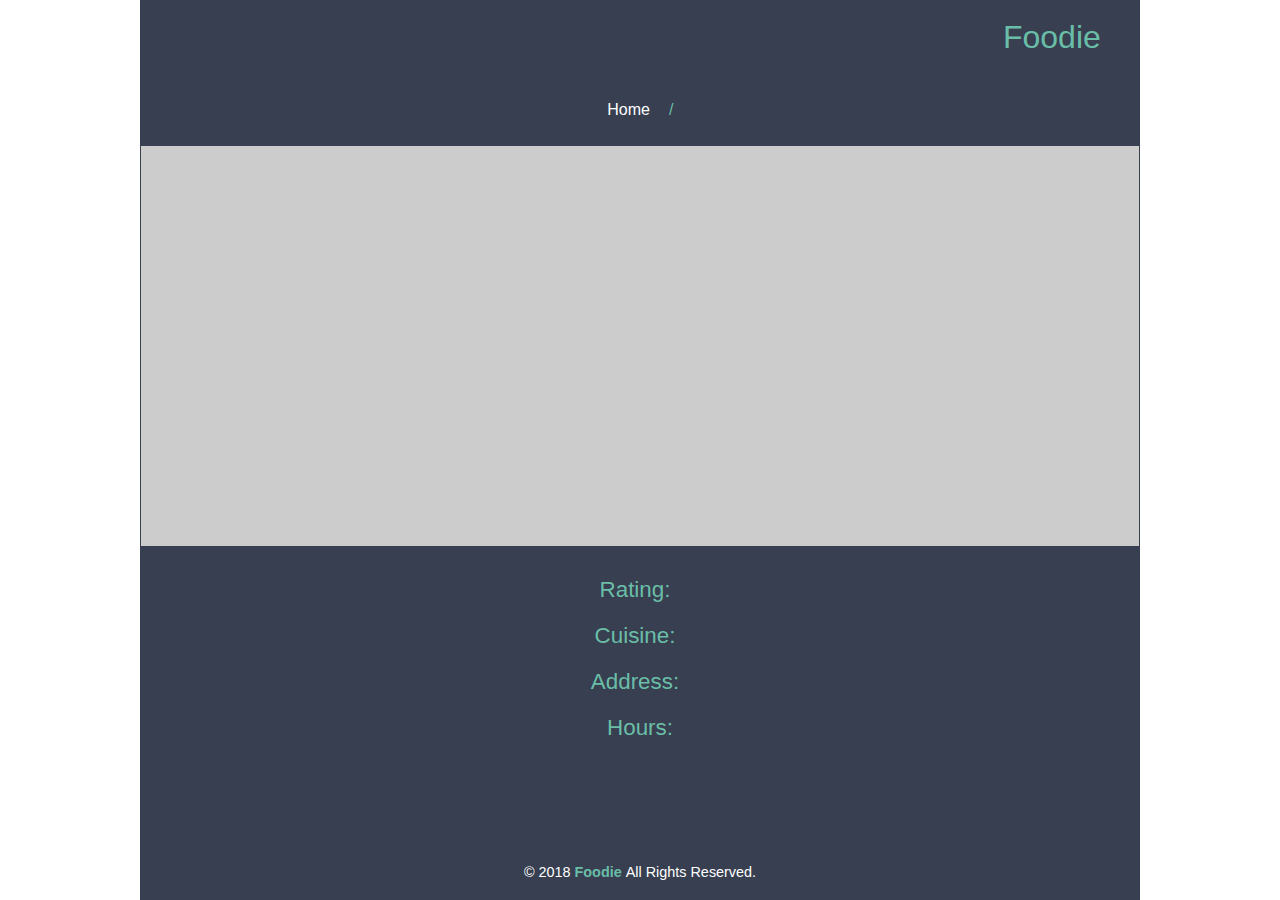
<file: restaurant.html>
<!DOCTYPE html>
<html>

<head>
  <meta charset="utf-8">
  <meta name="description" content="A fast, accessible, and offline ready app for restaurant reviews.">
  <meta name="viewport" content="width=device-width, initial-scale=1">
  <link rel="stylesheet" href="https://use.fontawesome.com/releases/v5.0.13/css/all.css" integrity="sha384-DNOHZ68U8hZfKXOrtjWvjxusGo9WQnrNx2sqG0tfsghAvtVlRW3tvkXWZh58N9jp" crossorigin="anonymous">
  <link rel="stylesheet" href="css/styles.css">
  <link href="https://fonts.googleapis.com/css?family=Quicksand:400,500,700" rel="stylesheet">
  <link rel="icon" type="image/png" href="./img/favicon.png">
  <title>Foodie</title>
</head>

<body class="inside">
  <div class="container">
    <div>
      <header class="header">
        <nav class="nav-bar-restaurant">
          <a href="./" class="link"><i class="fas fa-arrow-left back-icon"></i></a>
          <h1 class="heading-one"><a href="./">Foodie <i class="fas fa-utensils"></i></a></h1>
        </nav>
        <ul class="nav-links" aria-label="breadcrumb" id="breadcrumb">
          <li><a href="./">Home</a></li>
          <li class="text-accent">/</li>
        </ul>
      </header>
      <main class="maincontent">
        <section id="map-container">
          <div id="map" aria-label="location" role="application"></div>
        </section>
        <section id="restaurant-container">
          <h1 class="heading-one" id="restaurant-name"></h1>
          <img id="restaurant-img">
          <div class="info-item">
            <span class="title">Rating:</span><span id="restaurant-rating"></span>
          </div>
          <div class="info-item">
            <span class="title">Cuisine:</span><span id="restaurant-cuisine"></span>
          </div>
          <div class="info-item">
            <span class="title">Address:</span><span id="restaurant-address"></span>
          </div>
          <div class="info-item">
            <span class="heading-two">Hours:</span>
            <table id="restaurant-hours">
          </div>
          </table>
        </section>
        <section id="reviews-container">
          <ul id="reviews-list"></ul>
        </section>
      </main>
    </div>
    <div>
      <footer id="footer">
        <span class="text">
          &copy; 2018 <a href="./" class="text-accent text-strong">Foodie <i class="fas fa-utensils"></i></a> All Rights Reserved.
        </span>
      </footer>
    </div>
  </div>
  <script type="text/javascript" src="js/dbhelper.js"></script>
  <script type="text/javascript" src="js/restaurant_info.js"></script>
  <script async defer src="https://maps.googleapis.com/maps/api/js?key=AIzaSyD_M50DL3o9xtEIpXLFipd-SiquqgqVJuA&libraries=places&callback=initMap"></script>
</body>

</html>
</file>
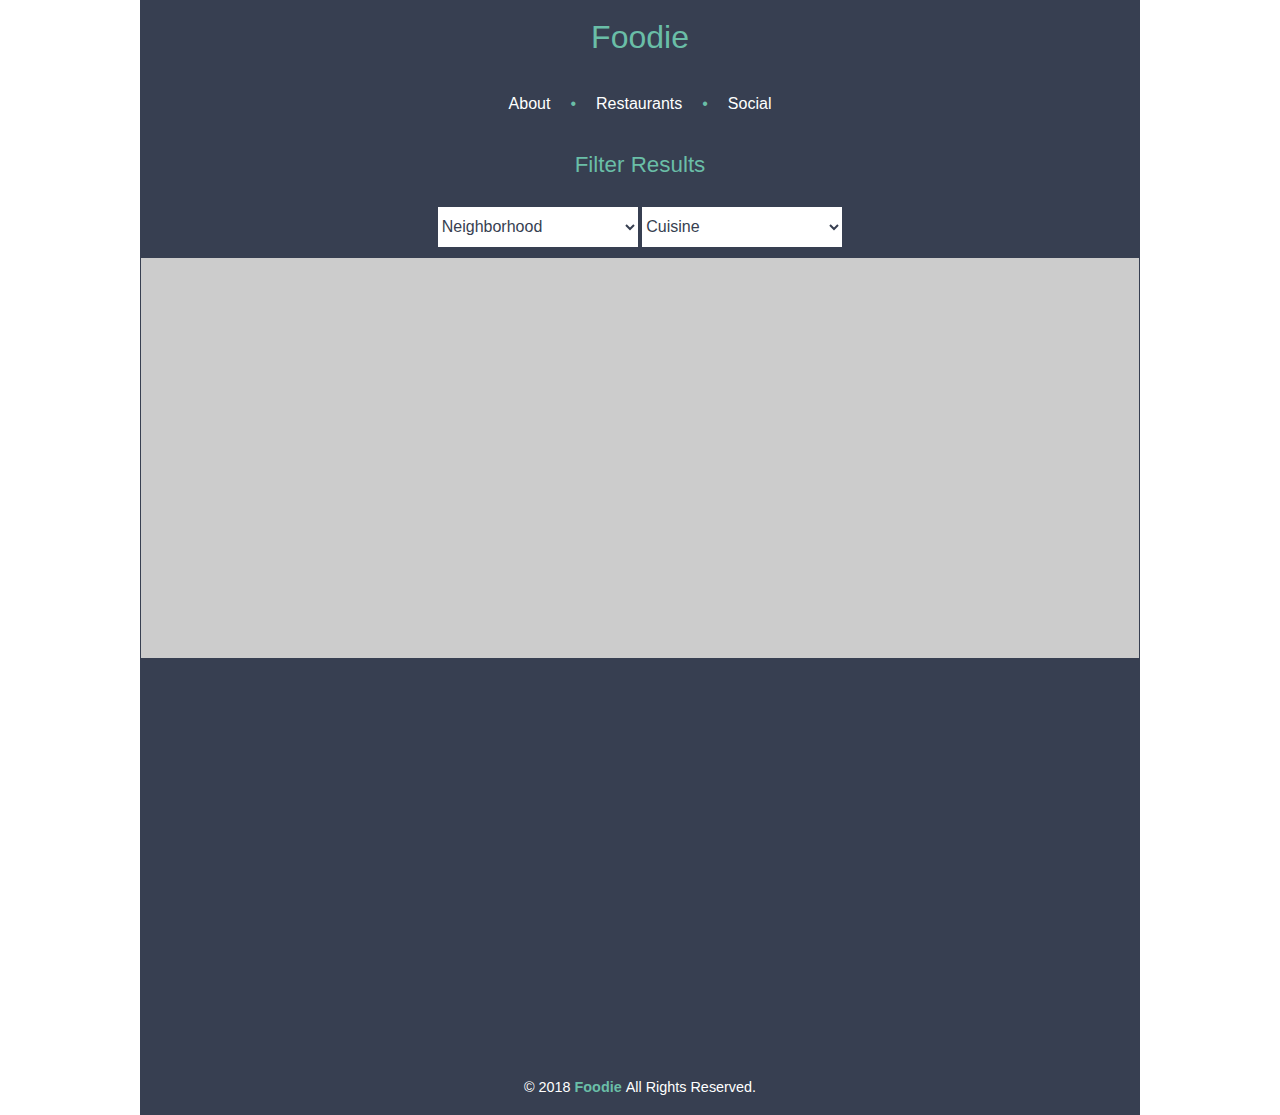
<file: top-restaurants.html>
<!DOCTYPE html>
<html>

<head>
  <meta charset="utf-8">
  <meta name="description" content="A fast, accessible, and offline ready app for restaurant reviews.">
  <meta name="viewport" content="width=device-width, initial-scale=1">
  <link rel="stylesheet" href="https://use.fontawesome.com/releases/v5.0.13/css/all.css" integrity="sha384-DNOHZ68U8hZfKXOrtjWvjxusGo9WQnrNx2sqG0tfsghAvtVlRW3tvkXWZh58N9jp" crossorigin="anonymous">
  <link rel="stylesheet" href="css/styles.css">
  <link href="https://fonts.googleapis.com/css?family=Quicksand:400,500,700" rel="stylesheet">
  <link rel="icon" type="image/png" href="./img/favicon.png">
  <title>Foodie </title>
</head>

<body>
  <div class="container">
    <div>
      <header class="header">
        <nav class="nav-bar">
          <i class="fas fa-bars menu-icon"></i>
          <h1 class="heading-one"><a href="./">Foodie <i class="fas fa-utensils"></i>
            </a></h1>
        </nav>
        <nav class="nav-links">
          <a href="./about.html">About</a>
          <span class="bullet">&bull;</span>
          <a href="./top-restaurants.html">Restaurants</a>
          <span class="bullet">&bull;</span>
          <a href="./social.html">Social</a>
        </nav>
      </header>
      <div class="filter-container">
        <div class="filter-options">
          <h2 class="heading-two">Filter Results</h2>
          <select id="neighborhoods-select" class="option" name="neighborhoods" onchange="updateRestaurants()">
                <option value="all">Neighborhood</option>
              </select>
          <select id="cuisines-select" class="option" name="cuisines" onchange="updateRestaurants()">
                <option value="all">Cuisine</option>
              </select>
        </div>
      </div>
      <section id="map-container">
        <div id="map" aria-label="location" role="application"></div>
      </section>
      <main id="maincontent">
        <section class="restaurants-container">
          <div id="restaurants-list">
          </div>
        </section>
      </main>
    </div>
    <div>
      <footer id="footer">
        <span class="text">
          &copy; 2018 <a href="./" class="text-accent text-strong">Foodie <i class="fas fa-utensils"></i></a> All Rights Reserved.
        </span>
      </footer>
    </div>
    <script type="application/javascript" charset="utf-8" src="js/dbhelper.js"></script>
    <script type="application/javascript" charset="utf-8" src="js/main.js"></script>
    <script async defer src="https://maps.googleapis.com/maps/api/js?key=AIzaSyD_M50DL3o9xtEIpXLFipd-SiquqgqVJuA&libraries=places&callback=initMap"></script>
  </div>
</body>

</html>
</file>
<file: css/styles.css>
body,
html {
  width: 100%;
  height: 100%;
  margin: 0;
}

a {
  color: #ffffff;
  text-decoration: none;
}

ul {
  list-style-type: none;
  padding: 0;
}

h4,
h6 {
  margin: 1% 0%;
}

h6 {
  font-style: italic;
}

h4 {
  color: #6abea7;
}

.container {
  font-size: 16px;
  display: flex;
  flex-direction: column;
  justify-content: space-between;
  font-family: 'Quicksand', sans-serif;
  color: #ffffff;
  background-color: #373f51;
  min-height: 100vh;
  font-weight: 300;
}

.nav-bar-restaurant,
.nav-bar {
  display: flex;
  align-items: center;
  justify-content: space-between;
  padding: 0px 20px;
  background-color: #373f51;
}


.menu-icon {
  font-size: 1.5em;
}

.back-icon {
  font-size: 1.5em;
}

.heading-one {
  font-size: 1.6em;
  color: #6abea7;
  font-weight: 500;
}

.heading-one a {
  color: #6abea7;
}

.text-accent,
.text-accent a {
  color: #6abea7;
}

.text {
  font-size: .9em;
  color: #ffffff;
}

.text-strong {
  font-weight: 700;
}

#map {
  height: 200px;
  width: 100%;
  order: -1;
  background-color: #cccccc;
}

.restaurants-container {
  display: flex;
  flex-direction: column;
  align-items: center;
  text-align: center;
}

.filter-container {
  display: flex;
  flex-direction: column;
  align-items: center;
  text-align: center;
}

.heading-two,
h2 {
  font-size: 1.4em;
  font-weight: 500;
  color: #6abea7;
}

.title {
  font-size: 1.4em;
  font-weight: 500;
  color: #6abea7;
  margin-right: 10px;
  width: 100%
}

.info-item {
  display: flex;
  flex-direction: column;
  align-self: flex-start;
  margin: 2%;
}


.option {
  height: 40px;
  width: 200px;
  font-size: 1em;
  margin: 10px 0px;
  border: none;
  background-color: #ffffff;
  color: #373f51;
  outline: none;
  font-weight: 500;
  text-shadow: 5px #cccccc;
}

.option:hover,
.option:focus {
  color: #6abea7;
}

a:hover,
a:focus {
  color: #6abea7;
}

#footer {
  display: flex;
  justify-content: center;
  margin: 2%;
}

.nav-links {
  display: none;
}

.link {
  color: #ffffff;
}

#restaurant-container {
  display: flex;
  flex-direction: column;
  align-items: center;
}

#restaurant-img {
  max-width: 100%;
}

.restaurant-img {
  max-width: 275px;
  max-height: 183px;
}

#reviews-list {
  margin: 0% 5%;
}

#reviews-container {
  margin: 0% 2%;
}

#restaurants-list li {
  margin: 2% 0%;
}

.large-text {
  width: 80%;
  margin: auto;
  font-size: 2em;
}

.social-text-box {
  text-align: center;
  margin-bottom: 20%
}

.social-icon-box {
  display: flex;
  justify-content: center;
  align-items: center;
}

.social-icon {
  font-size: 60px;
  padding: 10px;
}

.restaurant-img {
  border-radius: 5px 0px;
}


@media screen and (min-width: 600px) {
  #map {
    height: 400px;
    width: 100%
  }
  .menu-icon {
    display: none;
  }
  .heading-one {
    margin: 2%;
  }
  .nav-bar {
    justify-content: center;
  }
  .nav-links {
    display: flex;
    justify-content: center;
    align-items: center;
  }
  .nav-links a {
    color: #ffffff;
    margin: 2%;
  }
  .nav-links li {
    margin: 1%;
  }
  .bullet {
    color: #6abea7;
  }
  a:hover,
  a:focus {
    color: #6abea7;
  }
  .social-text-box {
    margin-bottom: 10%
  }
  #restaurants-list {
    display: flex;
    flex-wrap: wrap;
    justify-content: space-around;
  }
  .restaurant-div {
    width: 35%;
    margin: 2%;
  }
  #maincontent {
    position: relative;
    overflow: scroll;
    height: 400px;
  }
  #restaurant-container,
  #reviews-container {
    width: 50%;
    margin: 0 auto;
  }
}

@media screen and (min-width: 800px) {
  #map-container {
    border: 1px solid #373f51;
  }
  .container {
    margin: 0 auto;
    max-width: 800px;
  }
  .social-text-box {
    margin-bottom: 5%
  }
}

@media screen and (min-width: 1200px) {

  .container {

    max-width: 1000px;

  }

  .social-text-box {

    margin-bottom: 5%
  }


  .restaurant-div {

    width: 25%;

  }

  #restaurants-list {

    width: 100%;

  }
  #restaurant-container,
  #reviews-container {
    width: 50%;
    margin: 0 auto;
  }
  .info-item {
    margin: 10px auto;
  }
  .heading-one {
    text-align: center;
    font-size: 2em;
  }
}
</file>
